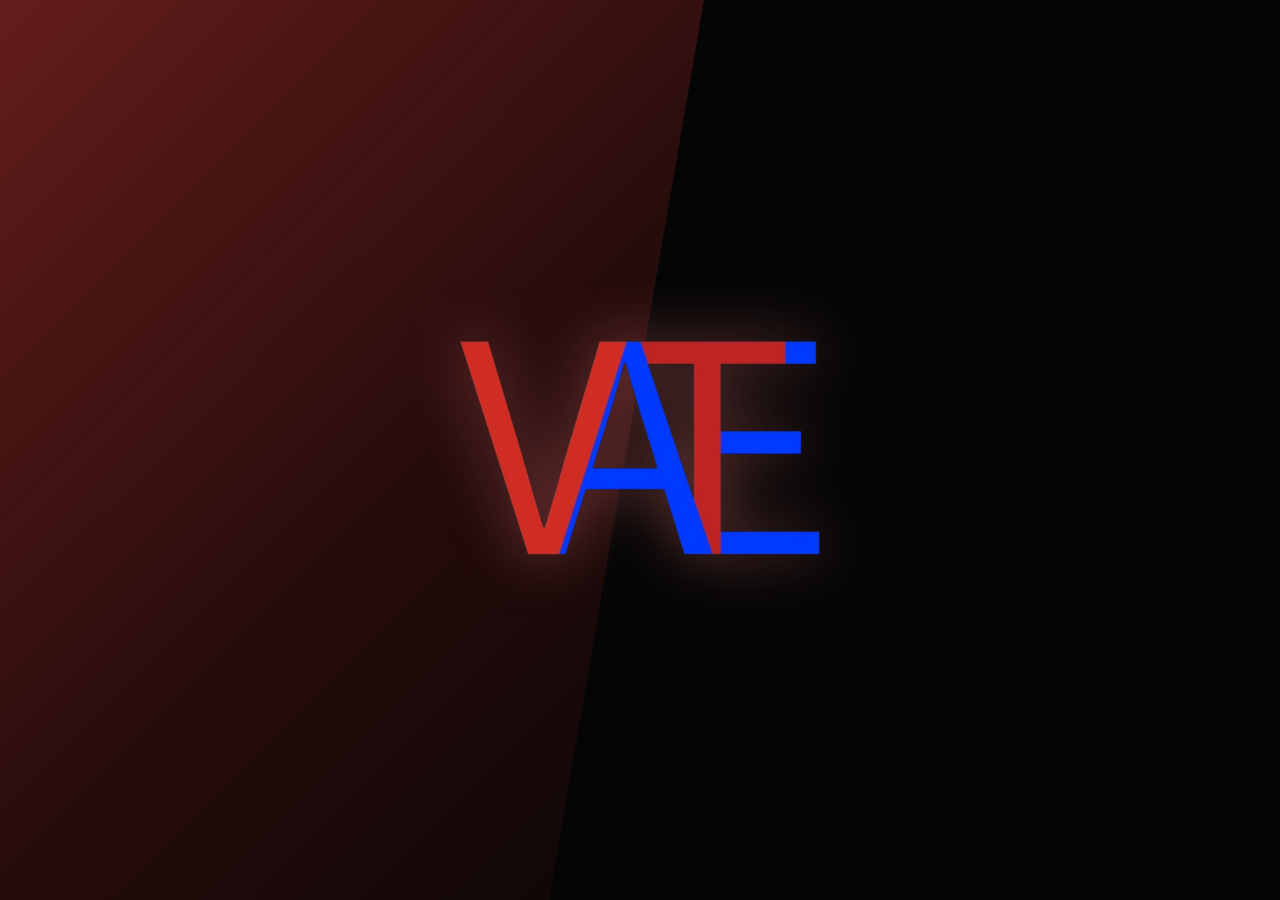
<file: index.html>
<!DOCTYPE html>
<html lang="zh-CN">
<head>
  <meta charset="UTF-8">
  <meta name="viewport" content="width=device-width, initial-scale=1.0, maximum-scale=1.0, user-scalable=no">
  <title>陨篂/YunXing的个人网址 · VATE</title>
  <link rel="stylesheet" href="style.css">
</head>
<body>

  <!-- ================= 开场动画层 ================= -->
  <div class="intro-layer" id="introLayer">
    <div class="intro-logo" id="introLogo">
      <img id="introLogoImg" src="Logo2.png" alt="Logo">
    </div>
    <div class="red-wedge" id="redWedge"></div>
    <div class="white-slash" id="whiteSlash"></div>
    <div class="triangle-grid" id="triangleGrid"></div>
  </div>

  <!-- ================= 主 UI ================= -->
  <div class="app" id="app">

    <!-- 顶部搜索栏 -->
    <header class="top-bar">
      <div class="top-red-wedge"></div>

      <!-- 左侧：VATE 标识 -->
      <div class="top-left">
        <div class="brand">
          <span class="brand-name">VATE</span>
          <span class="brand-sub">//StarYC · ID-褐蝎 V1.0</span>
        </div>
      </div>

      <!-- 中间：搜索框 -->
      <div class="search-box">
        <span class="search-icon" id="searchBtn" title="搜索">
          <svg viewBox="0 0 24 24" width="18" height="18" fill="none" stroke="currentColor" stroke-width="2">
            <circle cx="10.5" cy="10.5" r="6.5"/>
            <line x1="15.5" y1="15.5" x2="20" y2="20" stroke-linecap="round"/>
          </svg>
        </span>
        <input
          type="text"
          class="search-input"
          id="searchInput"
          maxlength="15"
          placeholder="Input"
          autocomplete="off"
          spellcheck="false"
        />
        <span class="search-shine"></span>
      </div>

      <!-- 右侧：实时世界时间 -->
      <div class="top-right">
        <span class="world-time" id="worldTime">--:--:--</span>
        <span class="status">
          <span class="status-dot"></span>
          <span class="status-text">ONLINE</span>
        </span>
      </div>

    </header>

    <!-- 主体信息区 -->
    <main class="content">
      <span class="corner corner-tl"></span>
      <span class="corner corner-tr"></span>
      <span class="corner corner-bl"></span>
      <span class="corner corner-br"></span>

      <div class="gold-polish"></div>

      <div class="content-inner">
        <div class="label">WELCOME</div>
        <div class="title">VATE REPOSITORY SYSTEM</div>
        <div class="subtitle"> · </div>
      </div>
    </main>

  </div>

  <script src="main.js"></script>
</body>
</html>
</file>
<file: style.css>
/* ============================================================
   VATE // 陨篂 YunXing 个人网址
   ============================================================ */

* { margin: 0; padding: 0; box-sizing: border-box; }

:root {
  --red:        #c0392b;
  --red-soft:   #e57373;
  --red-glow:   rgba(229,115,115,0.55);
  --gold:       #c9a227;
  --gold-light: #e8c96a;
  --bg-deep:    #050505;
  --text:       #e8ddc4;
  --text-dim:   rgba(232,221,196,0.55);
  --cyan:       #00ffc8;
}

html, body {
  width: 100%;
  height: 100%;
  overflow: hidden;
}

body {
  font-family: "Segoe UI", "Microsoft YaHei", "PingFang SC", sans-serif;
  background: var(--bg-deep);
  color: var(--text);
  min-width: 1024px;
}

/* ============ 主容器 ============ */
.app {
  position: relative;
  width: 100vw;
  height: 100vh;
  display: flex;
  flex-direction: column;
  background:
    radial-gradient(ellipse at 20% 0%, rgba(40,28,10,0.55) 0%, transparent 55%),
    radial-gradient(ellipse at 80% 100%, rgba(60,42,14,0.45) 0%, transparent 60%),
    linear-gradient(160deg, #0a0a0a 0%, #050505 100%);
}

/* ============================================================
   顶部搜索栏
   ============================================================ */
.top-bar {
  position: relative;
  flex: 0 0 auto;
  height: 64px;
  display: flex;
  align-items: center;
  justify-content: space-between;
  padding: 0 24px;
  background: linear-gradient(90deg, #0a0a0a 0%, #141414 50%, #0a0a0a 100%);
  border-bottom: 1px solid rgba(229,115,115,0.28);
  box-shadow: 0 2px 24px rgba(0,0,0,0.6);
  z-index: 20;
  overflow: hidden;
}

.top-bar::after {
  content: "";
  position: absolute;
  left: 0; right: 0; bottom: 0;
  height: 1px;
  background: linear-gradient(90deg, transparent, var(--red-glow), transparent);
}

.top-red-wedge {
  position: absolute;
  top: 0; left: 0;
  width: 220px; height: 100%;
  background: linear-gradient(135deg, rgba(229,115,115,0.16) 0%, rgba(229,115,115,0.05) 60%, transparent 100%);
  clip-path: polygon(0 0, 100% 0, 70% 100%, 0 100%);
  pointer-events: none;
}

/* ============ 左侧品牌 ============ */
.top-left {
  position: relative;
  display: flex;
  align-items: center;
  gap: 12px;
  z-index: 2;
}

.brand {
  display: flex;
  flex-direction: column;
  line-height: 1.1;
}

.brand-name {
  font-size: 24px;
  font-weight: 700;
  letter-spacing: 6px;
  color: #fff;
  text-shadow: 0 0 12px rgba(229,115,115,0.5);
}

.brand-sub {
  font-size: 10px;
  letter-spacing: 2px;
  background: linear-gradient(90deg, var(--red-soft), #f0a0a0);
  -webkit-background-clip: text;
  background-clip: text;
  -webkit-text-fill-color: transparent;
}

/* ============ 搜索框 ============ */
.search-box {
  position: relative;
  display: flex;
  align-items: center;
  width: 340px;
  height: 38px;
  padding: 0 14px 0 40px;
  background: rgba(10,10,10,0.85);
  border: 1px solid rgba(229,115,115,0.3);
  border-radius: 2px;
  z-index: 2;
  overflow: hidden;              /* ← 高光不再溢出搜索框 */
}

.search-icon {
  position: absolute;
  left: 12px;
  top: 50%;
  transform: translateY(-50%);
  color: var(--cyan);
  cursor: pointer;
  display: flex;
  z-index: 3;
  transition: opacity .15s;
}
.search-icon:hover { opacity: .8; }

.search-input {
  width: 100%;
  height: 100%;
  border: none;
  outline: none;
  background: transparent;
  color: #fff;
  font-size: 14px;
  letter-spacing: 1px;
  font-family: inherit;
}
.search-input::placeholder { color: rgba(255,255,255,0.35); }

/* 高光 —— 改用 transform，限定在搜索框内 */
.search-shine {
  position: absolute;
  top: 0; bottom: 0;
  left: 0;
  width: 40%;
  background: linear-gradient(100deg, transparent, rgba(229,115,115,0.35), transparent);
  transform: translateX(-120%) skewX(-18deg);
  animation: searchShine 3.2s ease-in-out infinite;
  pointer-events: none;
  will-change: transform;
}
@keyframes searchShine {
  0%, 55% { transform: translateX(-120%) skewX(-18deg); }
  100%    { transform: translateX(380px) skewX(-18deg); }
}

/* ============ 右侧：世界时间 + 状态 ============ */
.top-right {
  position: relative;
  display: flex;
  align-items: center;
  gap: 16px;
  z-index: 2;
}

.world-time {
  font-size: 12px;
  letter-spacing: 2px;
  color: var(--text-dim);
  font-variant-numeric: tabular-nums;
}

.status {
  display: flex;
  align-items: center;
  gap: 6px;
  font-size: 11px;
  letter-spacing: 2px;
}

.status-dot {
  width: 7px; height: 7px;
  border-radius: 50%;
  background: var(--red-soft);
  box-shadow: 0 0 8px var(--red-glow);
  animation: pulse 1.6s infinite;
}
.status-text { color: var(--red-soft); }
@keyframes pulse { 0%,100%{opacity:1} 50%{opacity:.35} }

/* ============================================================
   主体信息区
   ============================================================ */
.content {
  position: relative;
  flex: 1 1 auto;
  margin: 18px;
  border: 1px solid rgba(201,162,39,0.25);
  background: linear-gradient(135deg, rgba(20,16,8,0.5), rgba(8,8,8,0.5));
  overflow: hidden;
}

/* 角标 */
.corner {
  position: absolute;
  width: 12px; height: 12px;
  border: 2px solid var(--red);
  pointer-events: none;
}
.corner-tl { top: 6px;    left: 6px;    border-right: none; border-bottom: none; }
.corner-tr { top: 6px;    right: 6px;   border-left: none;  border-bottom: none; }
.corner-bl { bottom: 6px; left: 6px;    border-right: none; border-top: none; }
.corner-br { bottom: 6px; right: 6px;   border-left: none;  border-top: none; }

/* 黑金抛光层 —— 改用 transform，GPU 友好 */
.gold-polish {
  position: absolute;
  top: 0; left: 0;
  width: 220%;
  height: 100%;
  background: linear-gradient(120deg,
    transparent 0%,
    rgba(201,162,39,0.06) 35%,
    rgba(232,201,106,0.12) 50%,
    rgba(201,162,39,0.06) 65%,
    transparent 100%);
  animation: polish 7s ease-in-out infinite;
  pointer-events: none;
  will-change: transform;
}
@keyframes polish {
  0%, 100% { transform: translateX(0%); }
  50%      { transform: translateX(-54.5%); }
}

.content-inner {
  position: absolute;
  inset: 0;
  display: flex;
  flex-direction: column;
  justify-content: center;
  align-items: center;
  gap: 14px;
  text-align: center;
}

.content-inner .label {
  font-size: 12px;
  letter-spacing: 6px;
  color: var(--gold);
}

.content-inner .title {
  font-size: 34px;
  font-weight: 700;
  letter-spacing: 4px;
  background: linear-gradient(90deg, #e8c96a, #c9a227, #e8c96a);
  background-size: 200% 100%;
  -webkit-background-clip: text;
  background-clip: text;
  -webkit-text-fill-color: transparent;
  animation: titleShine 5s ease-in-out infinite;
}
@keyframes titleShine { 0%,100%{background-position:0% 50%} 50%{background-position:100% 50%} }

.content-inner .subtitle {
  font-size: 13px;
  letter-spacing: 3px;
  color: var(--text-dim);
}

/* ============================================================
   开场动画层
   ============================================================ */
.intro-layer {
  position: fixed;
  inset: 0;
  z-index: 1000;
  pointer-events: none;
  background: var(--bg-deep);
}

.intro-logo {
  position: absolute;
  top: 50%; left: 50%;
  transform: translate(-50%, -50%);
  width: 360px;
  z-index: 5;
}
.intro-logo img {
  width: 100%;
  height: auto;
  filter: drop-shadow(0 0 30px rgba(229,115,115,0.45));
}

.red-wedge {
  position: absolute;
  top: 0; bottom: 0;
  left: -45%;
  width: 55%;
  background: linear-gradient(135deg,
    rgba(180,50,45,0.55) 0%,
    rgba(120,30,30,0.30) 55%,
    rgba(60,15,15,0.12) 100%);
  clip-path: polygon(0 0, 100% 0, 78% 100%, 0 100%);
  filter: blur(0.5px);            /* ← 从 1.5px 降到 0.5px */
  animation: wedgeIn 2.5s cubic-bezier(0.55, 0.06, 0.35, 1) forwards;
  z-index: 2;
}
@keyframes wedgeIn {
  0%   { left: -45%; }
  30%  { left: 8%; }
  100% { left: 0%; }
}

.white-slash {
  position: absolute;
  top: -10%;
  right: -20%;
  width: 22%;
  height: 120%;
  background: linear-gradient(100deg,
    transparent 0%,
    rgba(255,255,255,0.95) 45%,
    #fff 55%,
    transparent 100%);
  clip-path: polygon(30% 0, 70% 0, 40% 100%, 0 100%);
  transform: rotate(-8deg);
  opacity: 0;
  z-index: 6;
}
.white-slash.run {
  animation: slashFly 0.7s linear forwards;
  animation-delay: 2s;
}
@keyframes slashFly {
  0%   { right: -20%; opacity: 1; }
  100% { right: 110%; opacity: 1; }
}

.triangle-grid {
  position: absolute;
  top: 40px;
  right: 40px;
  width: 320px;
  height: 320px;
  z-index: 4;
  opacity: 0;
  transition: opacity 1.4s ease;
}
.triangle-grid.show { opacity: 1; }

.tri {
  position: absolute;
  width: 0; height: 0;
  border-left: 6px solid transparent;
  border-right: 6px solid transparent;
  border-bottom: 11px solid #fff;
  opacity: 0;
  transition: opacity 1.6s ease;
}
.triangle-grid.show .tri { opacity: var(--op); }
</file>
